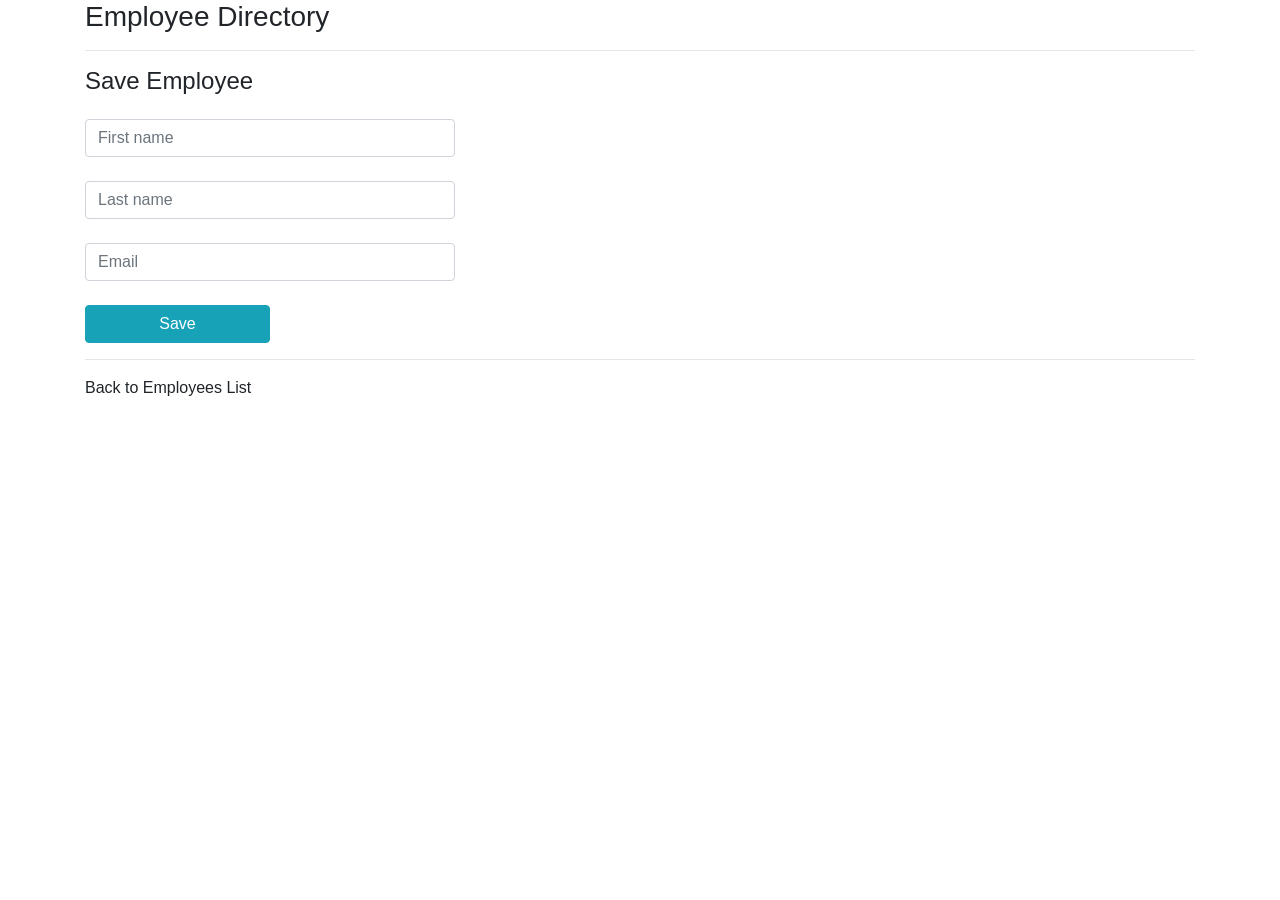
<file: src/main/resources/templates/employees/employee-form.html>
<!DOCTYPE HTML>
<html lang="en" xmlns:th="http://www.thymeleaf.org">

<head>
    <!-- Required meta tags -->
    <meta charset="utf-8">
    <meta name="viewport" content="width=device-width, initial-scale=1, shrink-to-fit=no">

    <!-- Bootstrap CSS -->
    <link rel="stylesheet" href="https://stackpath.bootstrapcdn.com/bootstrap/4.2.1/css/bootstrap.min.css" integrity="sha384-GJzZqFGwb1QTTN6wy59ffF1BuGJpLSa9DkKMp0DgiMDm4iYMj70gZWKYbI706tWS" crossorigin="anonymous">

	<title>Save Employee</title>
</head>

<body>

	<div class="container">
	
		<h3>Employee Directory</h3>
		<hr>
		
		<p class="h4 mb-4">Save Employee</p>
	
		<form action="#" th:action="@{/employees/save}"
						 th:object="${employee}" method="POST">
		
			<!-- Add hidden form field to handle update -->
			<input type="hidden" th:field="*{id}" />
			
			<input type="text" th:field="*{firstName}"
					class="form-control mb-4 col-4" placeholder="First name">

			<input type="text" th:field="*{lastName}"
					class="form-control mb-4 col-4" placeholder="Last name">

			<input type="text" th:field="*{email}"
					class="form-control mb-4 col-4" placeholder="Email">
				
			<button type="submit" class="btn btn-info col-2">Save</button>
						
		</form>
	
		<hr>
		<a th:href="@{/employees/list}">Back to Employees List</a>
		
	</div>
</body>

</html>
</file>
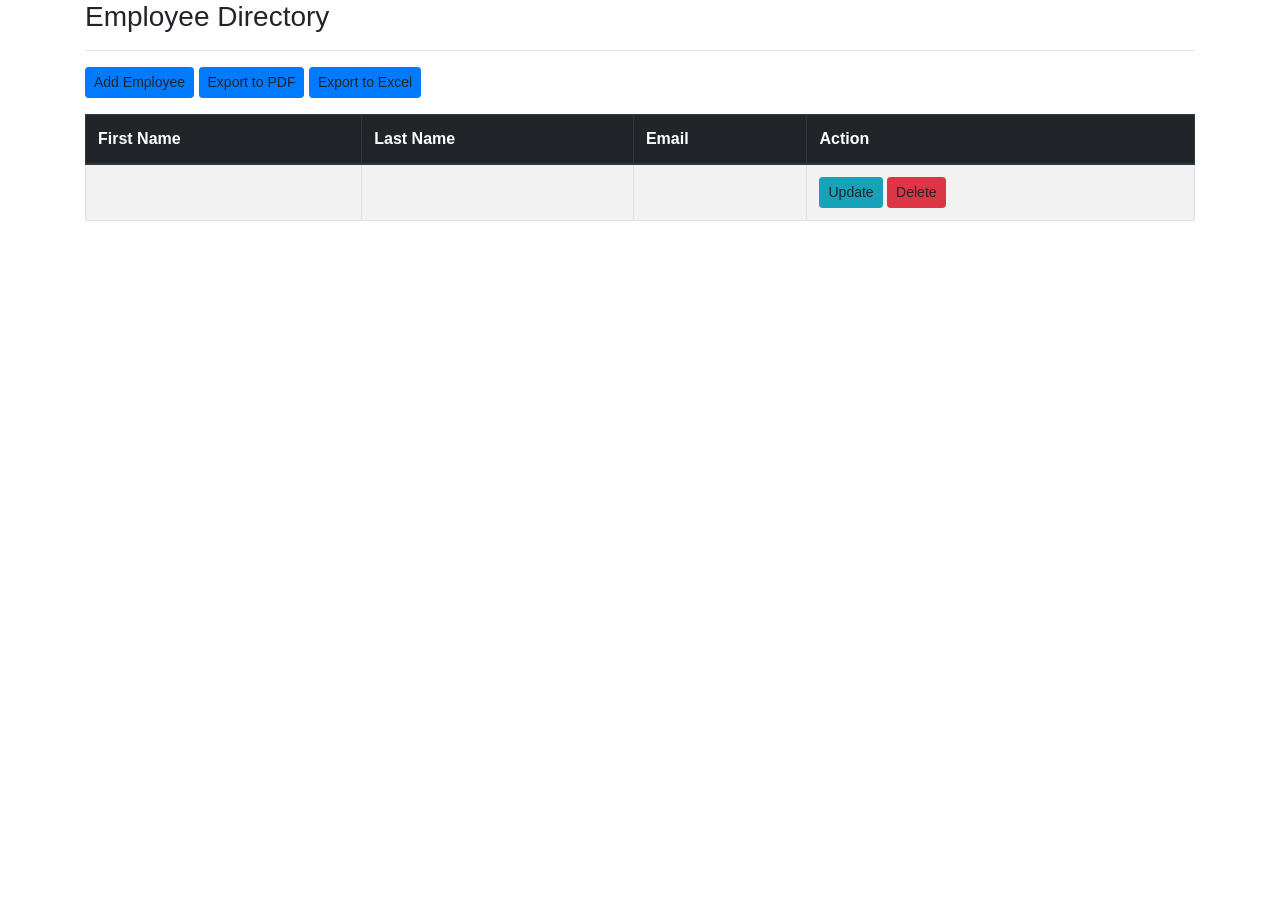
<file: src/main/resources/templates/employees/list-employees.html>
<!DOCTYPE HTML>
<html lang="en" xmlns:th="http://www.thymeleaf.org">

<head>
    <!-- Required meta tags -->
    <meta charset="utf-8">
    <meta name="viewport" content="width=device-width, initial-scale=1, shrink-to-fit=no">

    <!-- Bootstrap CSS -->
    <link rel="stylesheet" href="https://stackpath.bootstrapcdn.com/bootstrap/4.2.1/css/bootstrap.min.css" integrity="sha384-GJzZqFGwb1QTTN6wy59ffF1BuGJpLSa9DkKMp0DgiMDm4iYMj70gZWKYbI706tWS" crossorigin="anonymous">

	<title>Employee Directory</title>
</head>

<body>

<div class="container">

	<h3>Employee Directory</h3>
	<hr>
	
	<!-- Add a button -->
	<a th:href="@{/employees/showFormForAdd}" class="btn btn-primary btn-sm mb-3">Add Employee</a>
	<a th:href="@{/employees/export/pdf}" class="btn btn-primary btn-sm mb-3">Export to PDF</a>
	<a th:href="@{/employees/export/excel}" class="btn btn-primary btn-sm mb-3">Export to Excel</a>
	
	
	
	<table class="table table-bordered table-striped">
		<thead class="thead-dark">
			<tr>
				<th>First Name</th>
				<th>Last Name</th>
				<th>Email</th>
				<th>Action</th>
			</tr>
		</thead>
		
		<tbody>
			<tr th:each="tempEmployee : ${employees}">
			
				<td th:text="${tempEmployee.firstName}" />	
				<td th:text="${tempEmployee.lastName}" />	
				<td th:text="${tempEmployee.email}" />	
				
				<td>
					<!-- Add "update" button/link -->
					<a th:href="@{/employees/showFormForUpdate(employeeId=${tempEmployee.id})}"
					   class="btn btn-info btn-sm">
						Update
					</a>
					
					<!-- Add "delete" button/link -->					
					<a th:href="@{/employees/delete(employeeId=${tempEmployee.id})}"
					   class="btn btn-danger btn-sm"
					   onclick="if (!(confirm('Are you sure you want to delete this employee?'))) return false">
						Delete
					</a>
					
				</td>
				
				
			</tr>
		</tbody>		
	</table>
	
</div>
	
</body>
</html>
</file>
